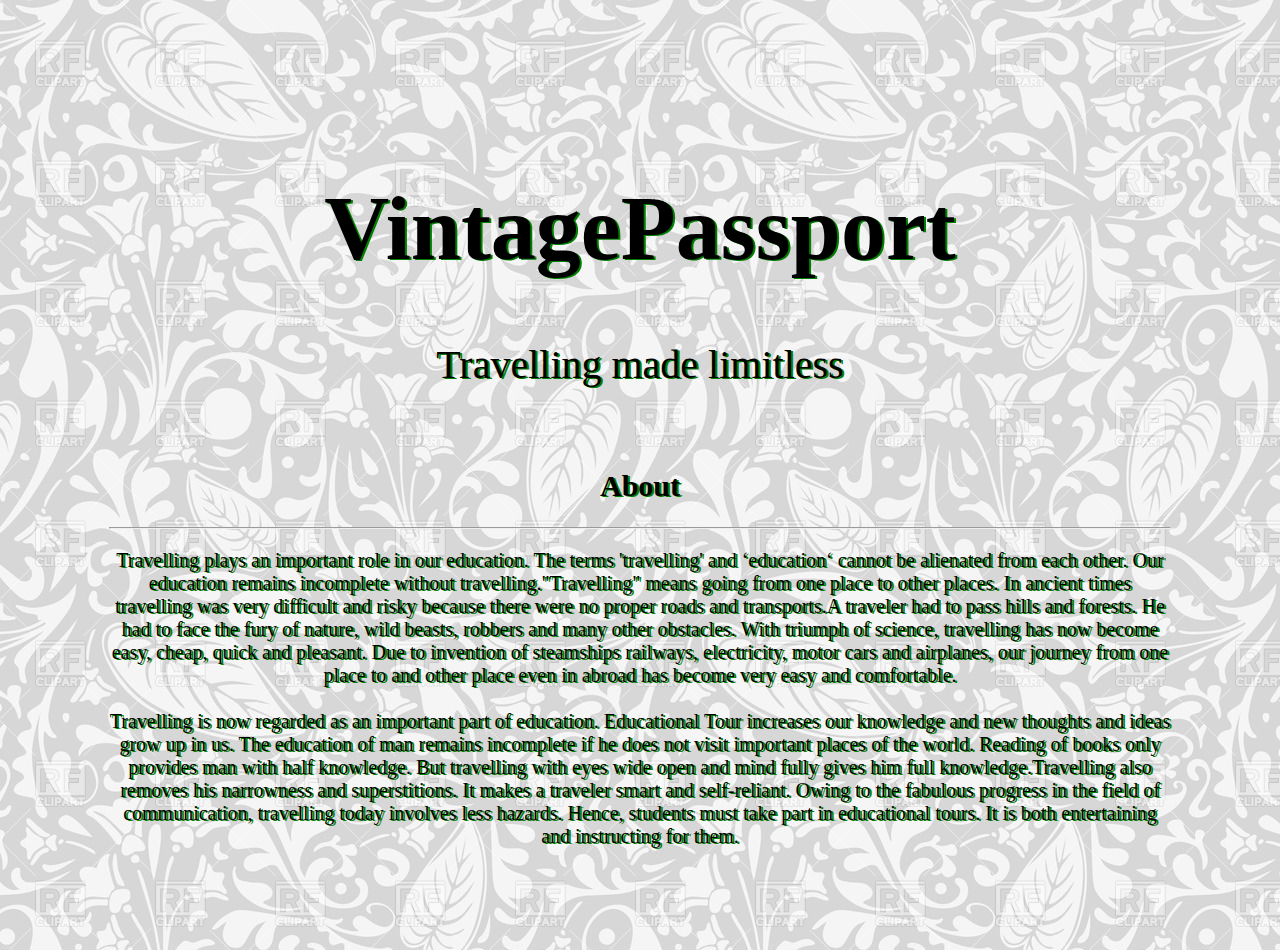
<file: aboutus.html>
<!DOCTYPE html>
<html>
  <head>
    <title>About Us</title>
	<link rel="shortcut icon" href="images/logof.ico"/>
    <link rel="stylesheet" href="master.css"/>
  </head>
  
  <body>
    <div class="page" style="margin:8%">
      <header class="center" style="padding:16px 16px" >
        <h1 class="jumbo"><b>VintagePassport</b></h1>
        <p class="subhead">Travelling made limitless</p>
      </header>

      <div class="about" >
        <h2>About</h2>
        <hr/>
        <p>Travelling plays an important role in our education. The terms 'travelling' and ‘education‘ cannot be alienated from each other. Our education remains incomplete without travelling."Travelling" means going from one place to other places.
		   In ancient times travelling was very difficult and risky because there were no proper roads and transports.A traveler had to pass hills and forests. He had to face the fury of nature, wild beasts, robbers and many other obstacles.
		  With triumph of science, travelling has now become easy, cheap, quick and pleasant. Due to invention of steamships railways, electricity, motor cars and airplanes, our journey from one place to and other place even in abroad has become very
		  easy and comfortable.
		<br><br>
		Travelling is now regarded as an important part of education. Educational Tour increases our knowledge and new thoughts and ideas grow up in us. The education of man remains incomplete if he does not visit important places of the world. Reading of 
		books only provides man with half knowledge. But travelling with eyes wide open and mind fully gives him full knowledge.Travelling also removes his narrowness and superstitions. It makes a traveler smart and self-reliant. Owing to the fabulous progress
		in the field of communication, travelling today involves less hazards. Hence, students must take part in educational tours. It is both entertaining and instructing for them.
        </p>
      </div>
    </div>

  </body>
</html>
</file>
<file: master.css>
/* CSS for About US Page */

body{
	background-image:url("images/Pattern/pattern9.jpg");
}
h1,h2,p{
	text-shadow: 2px 1px green;
	font-family:Arvo;
}
.subhead{
	font-size:40px;
}
h1{
	font-size:90px;
}
h2{
	font-size:30px;
}
p{
	font-size:20px;
}
.center,.about{
    text-align: center;
}

/* * CSS for Events Page */
#eventdata{
	width:65%;
	min-height:200px;
	background-color:rgba(0,0,0,0.75);
	margin-top:160px;
	margin-left:auto;
	margin-right:auto;
	text-align:center;
	text-shadow: 2px 1px green;
	font-family:Arvo;
	font-size:20px;
	color:white;
}

input{
	width:290px;
	font-size:30px;
	height:40px;
	text-align:center;
	background-image:url("images/Pattern/pattern9.jpg");
}
.buttonholder{
	margin-left:auto;
	margin-right:auto;
	width:150px;
	height:70px;
	margin-top:160px;
	background-color:rgba(0,0,0,0.8);	
	padding:15px;
}

#button{
	background-color:rgba(0,0,0,0.8);
	width:150px;
	height:70px;
	font-size:20px;
}

.button:hover{
	background-color:rgba(0,0,0,0.93);
}

#result{
	width:75%;
	min-height:300px;
	background-color:rgba(0,0,0,0.6);
	margin-left:270px;
	border:10px solid rgba(0,0,0,0);
	margin-top:160px;
	margin-bottom:50px;
	border-radius:40px;
}

.foot{
	width:100%;
	min-height:250px;
	background-color:rgba(0,0,0,0.75);
}
</file>
